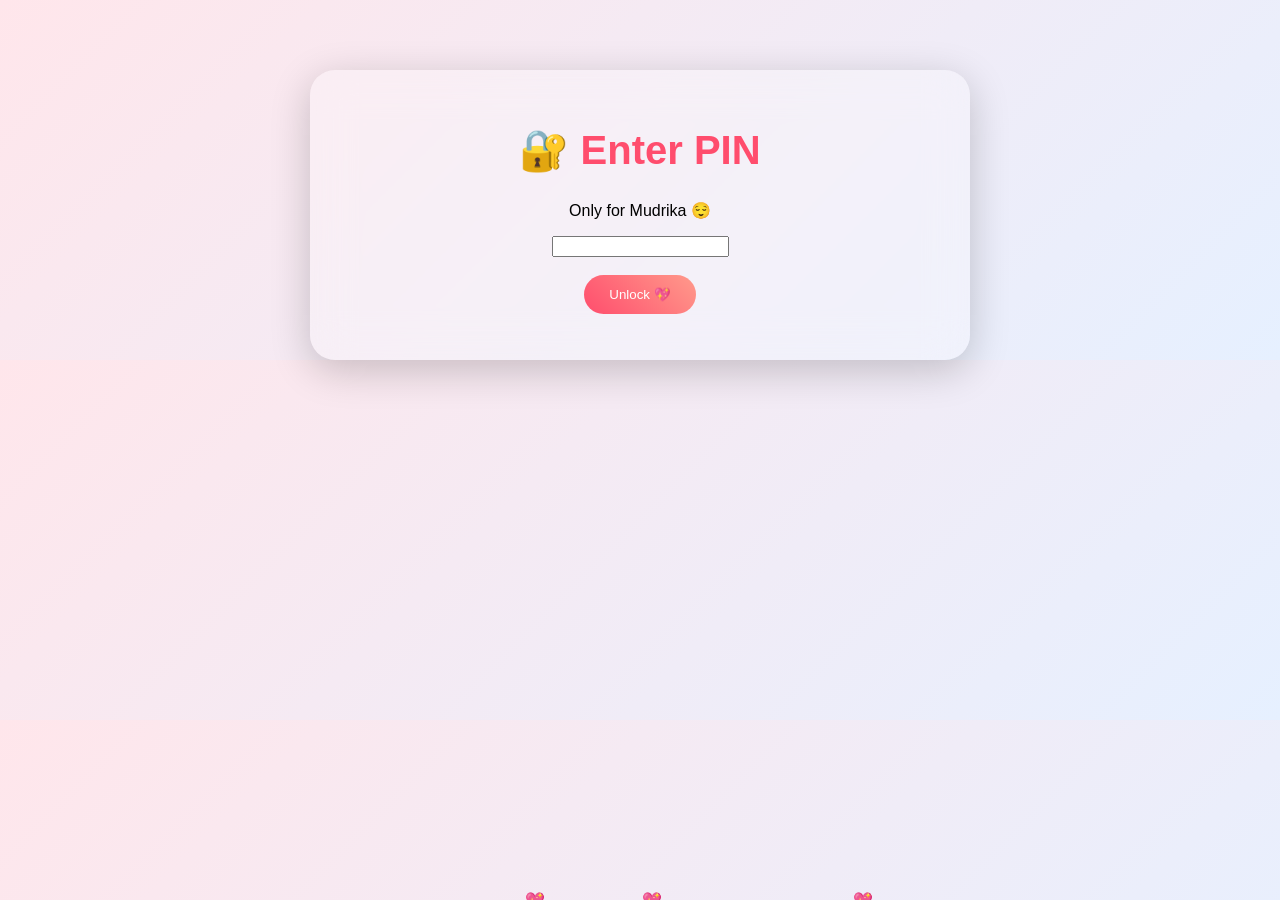
<file: index.html>
<!DOCTYPE html>
<html>
<head>
<title>Secret 💖</title>
<link rel="stylesheet" href="style.css">
</head>
<body>

<div class="container">
<h1>🔐 Enter PIN</h1>
<p>Only for Mudrika 😌</p>

<input type="password" id="pin">
<br><br>
<button onclick="check()">Unlock 💖</button>

<p id="msg"></p>
</div>

<script>
function check(){
    let pin = document.getElementById("pin").value;
    if(pin == "2000"){
        window.location = "page2.html";
    } else {
        document.getElementById("msg").innerText = "Wrong PIN 😏";
    }
}
</script>

</body>
<script>
setInterval(()=>{
let heart=document.createElement("div");
heart.innerHTML="💖";
heart.className="heart";
heart.style.left=Math.random()*100+"vw";
document.body.appendChild(heart);
setTimeout(()=>heart.remove(),5000);
},300);
</script>
</html>
</file>
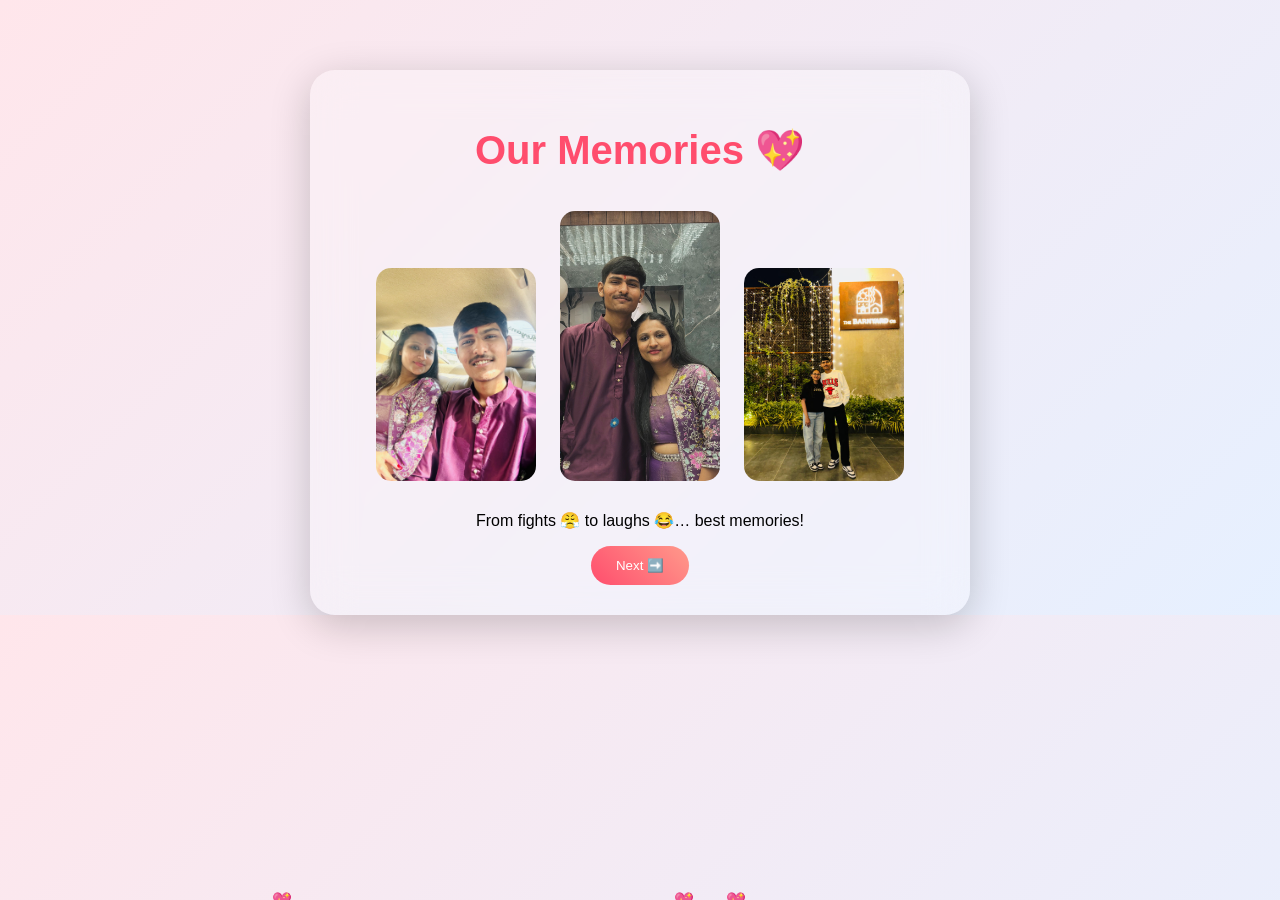
<file: page2.html>
<!DOCTYPE html>
<html>
<head>
<title>Memories 💕</title>
<link rel="stylesheet" href="style.css">
</head>
<body>

<div class="container">
<h1>Our Memories 💖</h1>

<div class="gallery">
<img src="IMG_5875.jpg">
<img src="IMG_0739.jpg">
<img src="WhatsApp Image 2026-04-14 at 1.04.05 AM.jpeg"
</div>

<p>From fights 😤 to laughs 😂… best memories!</p>

<button onclick="next()">Next ➡️</button>
</div>

<script>
function next(){
    window.location="page3.html";
}
</script>

</body>
<script>
setInterval(()=>{
let heart=document.createElement("div");
heart.innerHTML="💖";
heart.className="heart";
heart.style.left=Math.random()*100+"vw";
document.body.appendChild(heart);
setTimeout(()=>heart.remove(),5000);
},300);
</script>
</html>
</file>
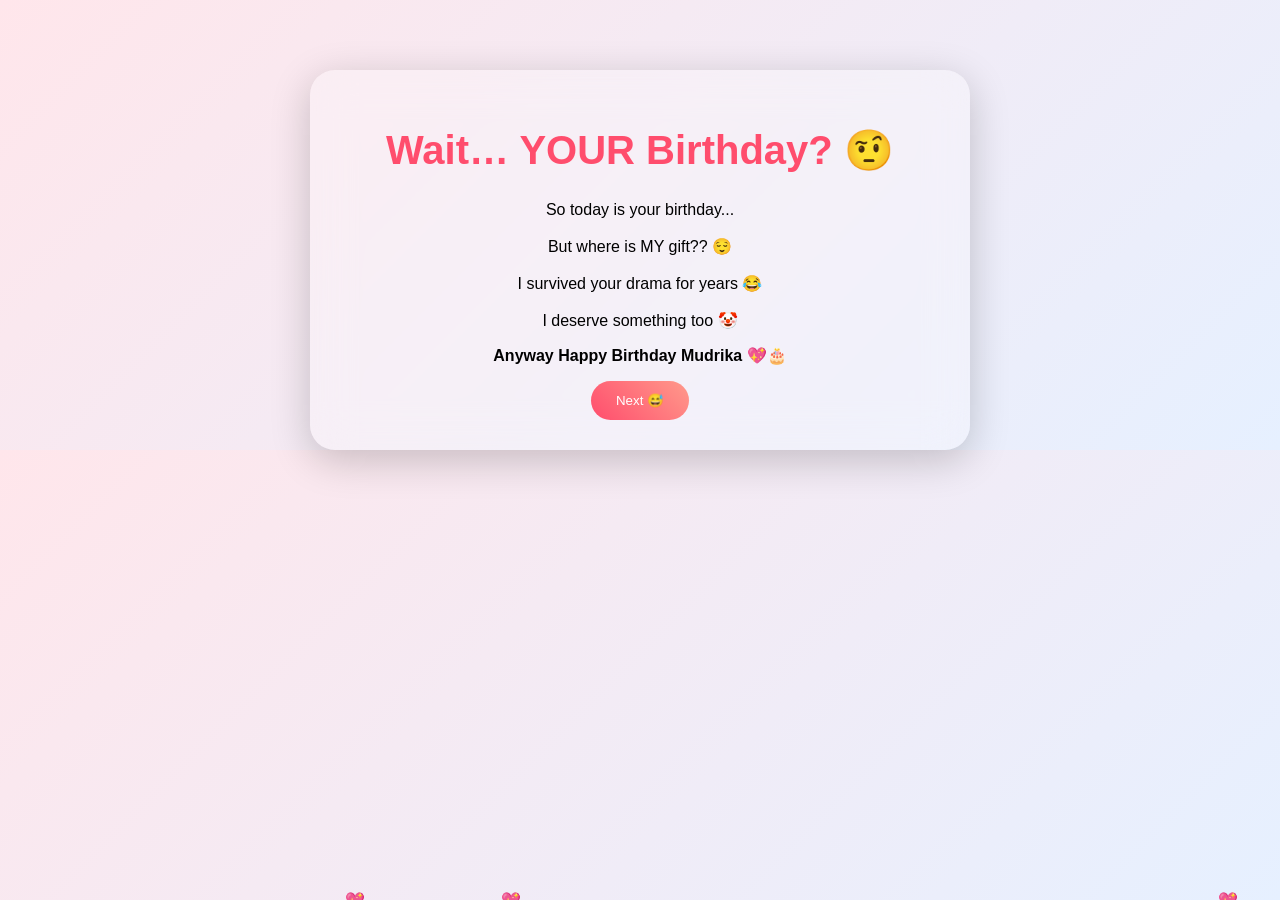
<file: page3.html>
<!DOCTYPE html>
<html>
<head>
<title>Sarcasm 😏</title>
<link rel="stylesheet" href="style.css">
</head>
<body>

<div class="container">
<h1>Wait… YOUR Birthday? 🤨</h1>

<p>
So today is your birthday...<br><br>
But where is MY gift?? 😌<br><br>
I survived your drama for years 😂<br><br>
I deserve something too 🤡
</p>

<p><b>Anyway Happy Birthday Mudrika 💖🎂</b></p>

<button onclick="next()">Next 😅</button>
</div>

<script>
function next(){
    window.location="page4.html";
}
</script>

</body>
<script>
setInterval(()=>{
let heart=document.createElement("div");
heart.innerHTML="💖";
heart.className="heart";
heart.style.left=Math.random()*100+"vw";
document.body.appendChild(heart);
setTimeout(()=>heart.remove(),5000);
},300);
</script>
</html>
</file>
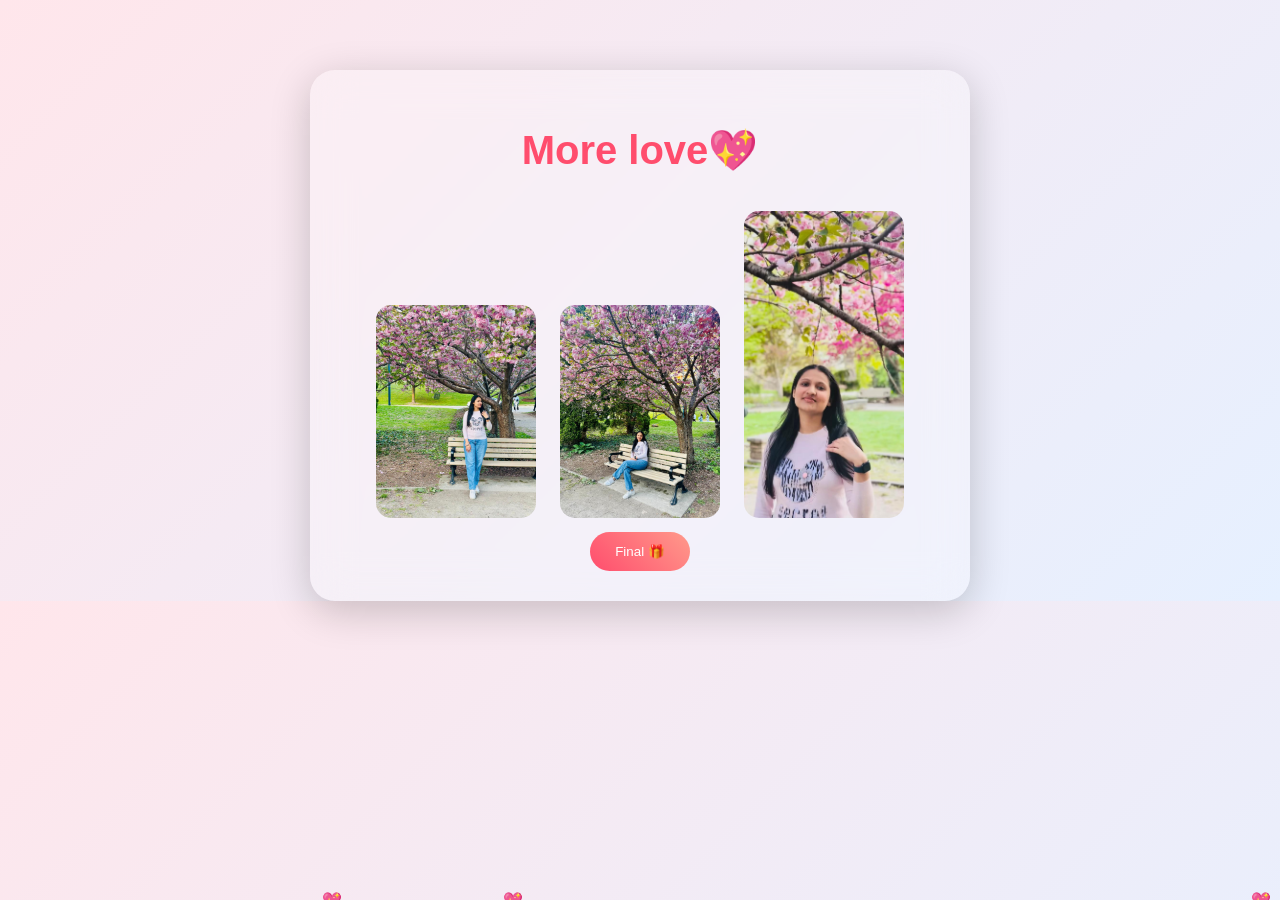
<file: page4.html>
<!DOCTYPE html>
<html>
<head>
<title>More Photos 💕</title>
<link rel="stylesheet" href="style.css">
</head>
<body>

<div class="container">
<h1>More love💖</h1>

<div class="gallery">
<img src="981b0967-fd57-4db7-be4a-cafd02d7628a.JPG">
<img src="88bff041-56ef-4778-b660-6ae6c76e3ded.JPG">
<img src="WhatsApp Image 2026-04-14 at 1.08.30 AM.jpeg">
</div>

<button onclick="next()">Final 🎁</button>
</div>

<script>
function next(){
    window.location="page5.html";
}
</script>

</body>
<script>
setInterval(()=>{
let heart=document.createElement("div");
heart.innerHTML="💖";
heart.className="heart";
heart.style.left=Math.random()*100+"vw";
document.body.appendChild(heart);
setTimeout(()=>heart.remove(),5000);
},300);
</script>
</html>
</file>
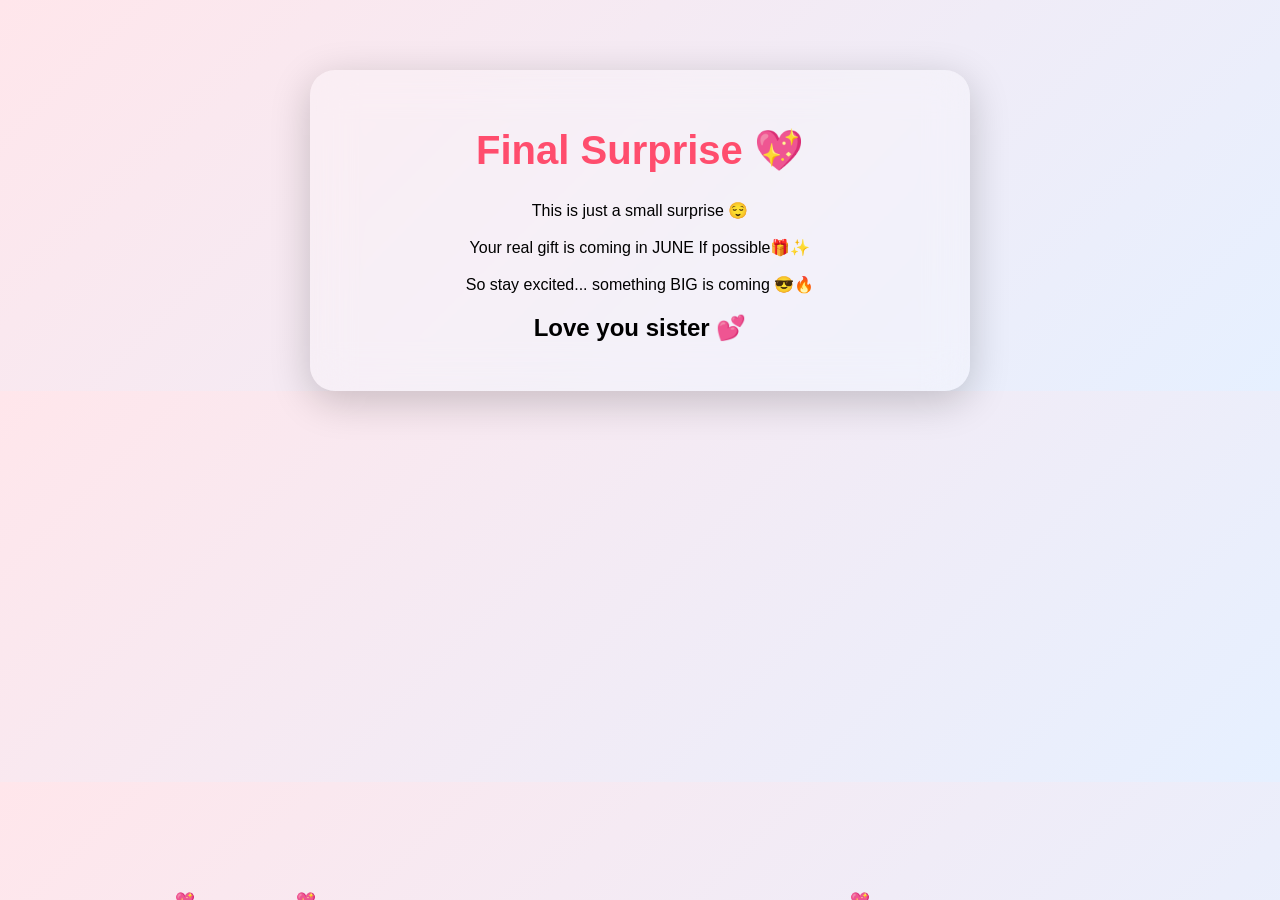
<file: page5.html>
<!DOCTYPE html>
<html>
<head>
<title>Surprise 🎁</title>
<link rel="stylesheet" href="style.css">
</head>
<body>

<div class="container">
<h1>Final Surprise 💖</h1>

<p>
This is just a small surprise 😌<br><br>
Your real gift is coming in JUNE If possible🎁✨<br><br>
So stay excited... something BIG is coming 😎🔥
</p>

<h2>Love you sister 💕</h2>
</div>

</body>
<script>
setInterval(()=>{
let heart=document.createElement("div");
heart.innerHTML="💖";
heart.className="heart";
heart.style.left=Math.random()*100+"vw";
document.body.appendChild(heart);
setTimeout(()=>heart.remove(),5000);
},300);
</script>
</html>
</file>
<file: style.css>
body {
    margin: 0;
    font-family: 'Poppins', sans-serif;
    background: linear-gradient(135deg, #ffe6eb, #e6f0ff);
    overflow-x: hidden;
}

/* Glass card */
.container {
    width: 90%;
    max-width: 600px;
    margin: auto;
    margin-top: 70px;
    padding: 30px;
    border-radius: 25px;
    background: rgba(255,255,255,0.25);
    backdrop-filter: blur(20px);
    box-shadow: 0 10px 40px rgba(0,0,0,0.2);
    text-align: center;
    animation: fadeIn 1s ease;
}

/* Heading */
h1 {
    color: #ff4d6d;
    font-size: 2.5rem;
}

/* Button */
button {
    padding: 12px 25px;
    border-radius: 25px;
    border: none;
    background: linear-gradient(45deg, #ff4d6d, #ff9a8b);
    color: white;
    cursor: pointer;
    transition: 0.3s;
}

button:hover {
    transform: scale(1.1);
}

/* Gallery */
.gallery img {
    width: 160px;
    border-radius: 15px;
    margin: 10px;
    transition: 0.3s;
}

.gallery img:hover {
    transform: scale(1.1);
}

/* Gift Box */
.gift {
    font-size: 80px;
    cursor: pointer;
    transition: 0.3s;
}

.gift:hover {
    transform: scale(1.2);
}

/* Floating hearts */
.heart {
    position: fixed;
    bottom: -10px;
    animation: float 5s linear infinite;
}

@keyframes float {
    0% {transform: translateY(0);}
    100% {transform: translateY(-100vh);}
}

@keyframes fadeIn {
    from {opacity: 0;}
    to {opacity: 1;}
}
</file>
